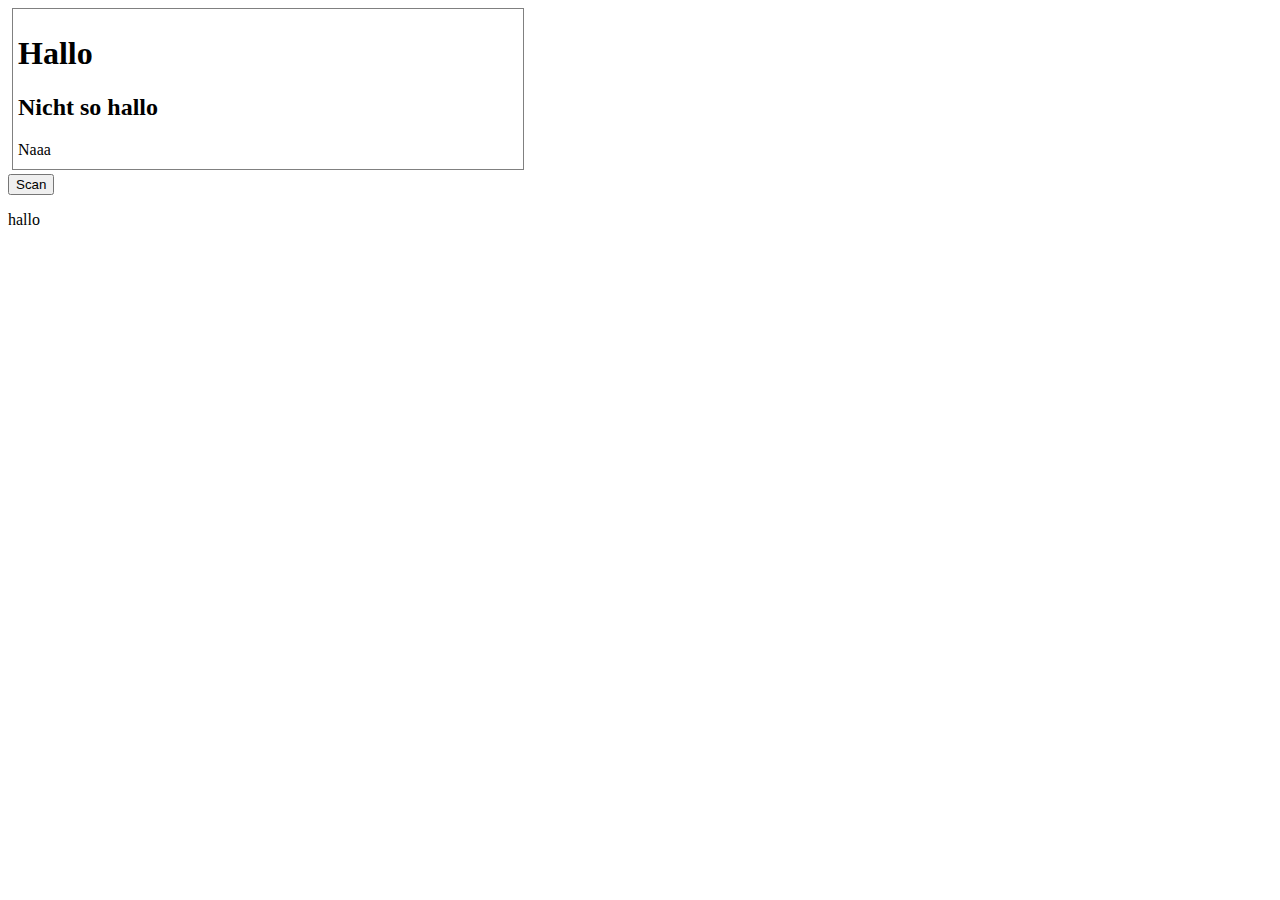
<file: Html/Div-TextField/index.html>
﻿<html>
  <head>
    <title>Rumspielen :D</title>
    <link rel="stylesheet" href="index.css"/>
    <script src="index.js"></script>
  </head>
  <body onload="load()">
    <div class="textarea"><h1>Hallo</h1><h2>Nicht so hallo</h2><p>Naaa</p></div>
    <button onclick="scan()">Scan</button>
    <p>hallo</p>
  </body>
</html>
</file>
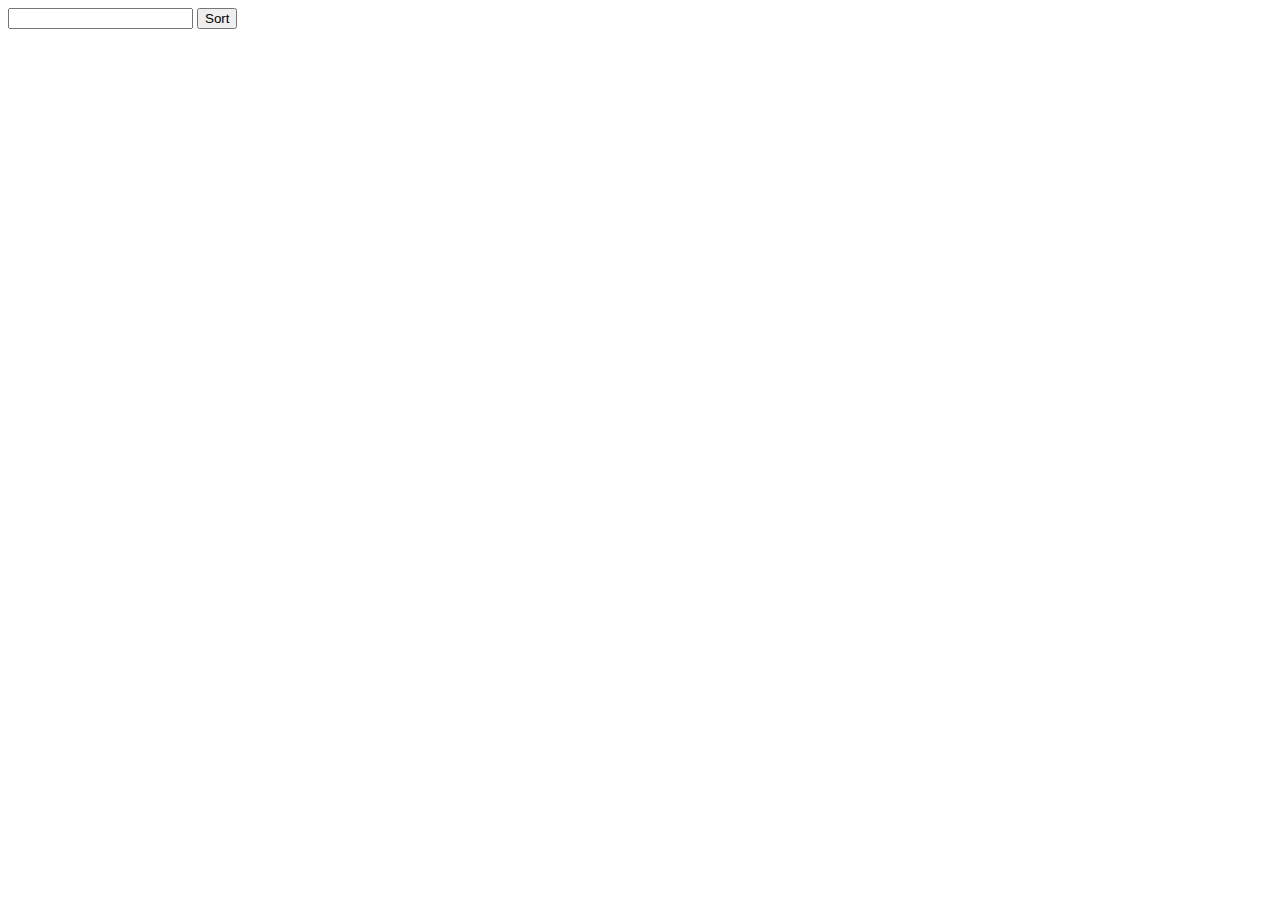
<file: Html/Quicksort/index.html>
﻿<html>
  <head>
    <title>Quicksort</title>
    <script src="index.js"></script>
  </head>
  <body>
    <input type="text" id="in"/>
    <button onclick="document.getElementById('out').innerText = sort(document.getElementById('in').value)">Sort</button>
    <p id="out"></p>
  </body>
</html>
</file>
<file: Html/Div-TextField/index.css>
﻿.textarea {
  font-family: verdana;
  overflow: auto;
  
  margin: 4px;
  padding:5px;
  border: 1px solid gray;
  height: 150px;
  width: 500px;
  
  transition: box-shadow 0.2s ease;
}

.textarea:focus {
  box-shadow: 0px 0px 5px blue;
}

p:hover {
  color:green;
}
</file>
